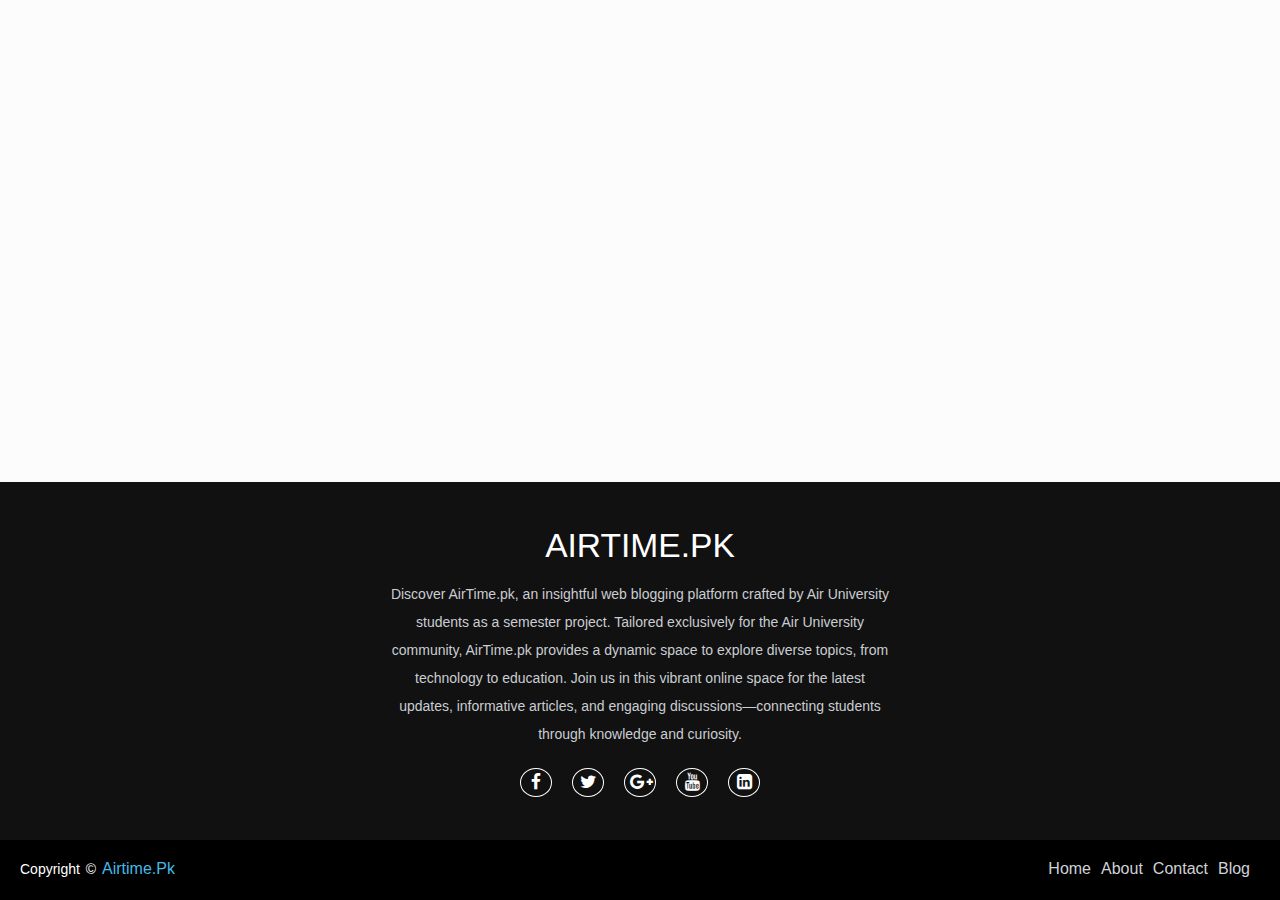
<file: Learning HTML/airtimefooter/index.html>
<!DOCTYPE html>
<html lang="en">
<head>
    <meta charset="UTF-8">
    <meta name="viewport" content="width=device-width, initial-scale=1.0">
    <title>Footer for AirTime</title>

    <link rel="stylesheet" href="https://stackpath.bootstrapcdn.com/font-awesome/4.7.0/css/font-awesome.min.css">
    <style media="screen">
      *{
    margin: 0;
    padding: 0;
    box-sizing: border-box;
}
body{
    background: #fcfcfc;
    font-family: sans-serif;
}
footer{
    position: absolute;
    bottom: 0;
    left: 0;
    right: 0;
    background: #111;
    height: auto;
    width: 100vw;

    padding-top: 40px;
    color: #fff;
}
.footer-content{
    display: flex;
    align-items: center;
    justify-content: center;
    flex-direction: column;
    text-align: center;
}
.footer-content h3{
    font-size: 2.1rem;
    font-weight: 500;
    text-transform: capitalize;
    line-height: 3rem;
}
.footer-content p{
    max-width: 500px;
    margin: 10px auto;
    line-height: 28px;
    font-size: 14px;
    color: #cacdd2;
}
.socials{
    list-style: none;
    display: flex;
    align-items: center;
    justify-content: center;
    margin: 1rem 0 3rem 0;
}
.socials li{
    margin: 0 10px;
}
.socials a{
    text-decoration: none;
    color: #fff;
    border: 1.1px solid white;
    padding: 5px;

    border-radius: 50%;

}
.socials a i{
    font-size: 1.1rem;
    width: 20px;


    transition: color .4s ease;

}
.socials a:hover i{
    color: aqua;
}

.footer-bottom{
    background: #000;
    width: 100vw;
    padding: 20px;
padding-bottom: 40px;
    text-align: center;
}
.footer-bottom p{
float: left;
    font-size: 14px;
    word-spacing: 2px;
    text-transform: capitalize;
}
.footer-bottom p a{
  color:#44bae8;
  font-size: 16px;
  text-decoration: none;
}
.footer-bottom span{
    text-transform: uppercase;
    opacity: .4;
    font-weight: 200;
}
.footer-menu{
  float: right;

}
.footer-menu ul{
  display: flex;
}
.footer-menu ul li{
padding-right: 10px;
display: block;
}
.footer-menu ul li a{
  color: #cfd2d6;
  text-decoration: none;
}
.footer-menu ul li a:hover{
  color: #27bcda;
}

@media (max-width:500px) {
.footer-menu ul{
  display: flex;
  margin-top: 10px;
  margin-bottom: 20px;
}
}
    </style>
</head>
<body>
    <footer>
        <div class="footer-content">
            <h3>AIRTIME.PK</h3>
            <p>Discover AirTime.pk, an insightful web blogging platform crafted by Air University students as a semester project. Tailored exclusively for the Air University community, AirTime.pk provides a dynamic space to explore diverse topics, from technology to education. Join us in this vibrant online space for the latest updates, informative articles, and engaging discussions—connecting students through knowledge and curiosity.</p>
            <ul class="socials">
                <li><a href="#"><i class="fa fa-facebook"></i></a></li>
                <li><a href="#"><i class="fa fa-twitter"></i></a></li>
                <li><a href="#"><i class="fa fa-google-plus"></i></a></li>
                <li><a href="#"><i class="fa fa-youtube"></i></a></li>
                <li><a href="#"><i class="fa fa-linkedin-square"></i></a></li>
            </ul>
        </div>
        <div class="footer-bottom">
            <p>copyright &copy; <a href="#">airtime.pk</a>  </p>
                    <div class="footer-menu">
                      <ul class="f-menu">
                        <li><a href="">Home</a></li>
                        <li><a href="">About</a></li>
                        <li><a href="">Contact</a></li>
                        <li><a href="">Blog</a></li>
                      </ul>
                    </div>
        </div>

    </footer>
</body>
</html>
</file>
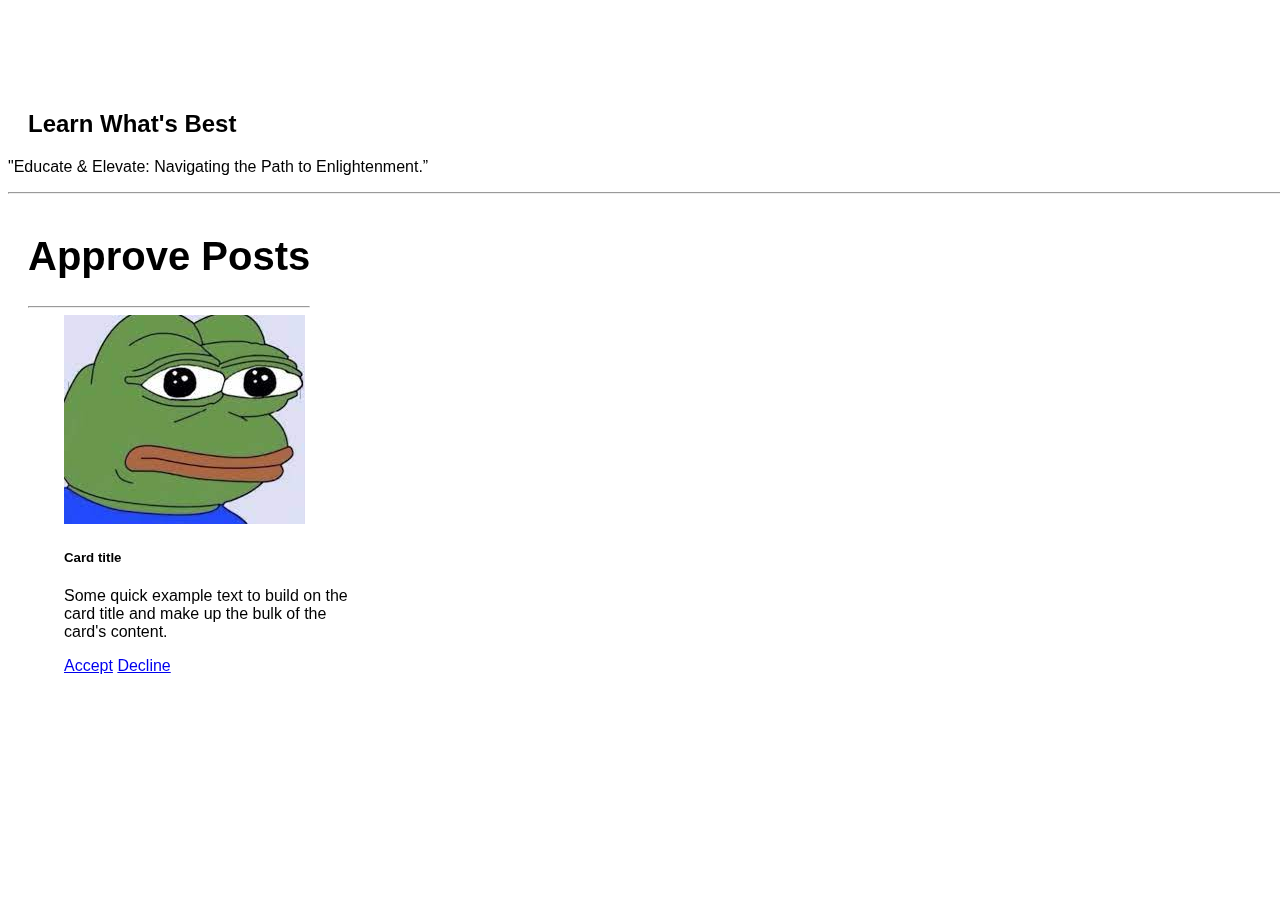
<file: Learning HTML/ApprovePosts/index.html>
<!DOCTYPE html>
<html lang="en">
<head>
    <meta charset="UTF-8">
    <meta name="viewport" content="width=device-width, initial-scale=1.0">
    <link rel="stylesheet" href="https://cdn.jsdelivr.net/npm/bootstrap@5.3.2/dist/css/bootstrap.min.css" integrity="sha384-T3c6CoIi6uLrA9TneNEoa7RxnatzjcDSCmG1MXxSR1GAsXEV/Dwwykc2MPK8M2HN" crossorigin="anonymous">
    <link rel="stylesheet" href="style.css">
    <title>ApprovePosts</title>
</head>
<body>
    <div class="header-Details">
        <h2>Learn What's Best</h2>
        <p>"Educate & Elevate: Navigating the Path to Enlightenment.”
        </p>
        <hr>
      </div> <!--header-Details-->

      <div class="page-name">
        <h1>Approve Posts</h1>
        <hr>
      </div> <!--page-name-->
      <div class="card-container">
      <div class="card" style="width: 18rem;">
        <img class="card-img-top" src="[data-uri]" alt="Card image cap">
        <div class="card-body">
          <h5 class="card-title">Card title</h5>
          <p class="card-text">Some quick example text to build on the card title and make up the bulk of the card's content.</p>
          <a href="#" class="btn btn-primary">Accept</a>
          <a href="#" class="btn btn-danger">Decline</a>
        </div>  <!--card-body-->
      </div>   <!--card-->
    </div> <!--card-container-->
</body>
</html>
</file>
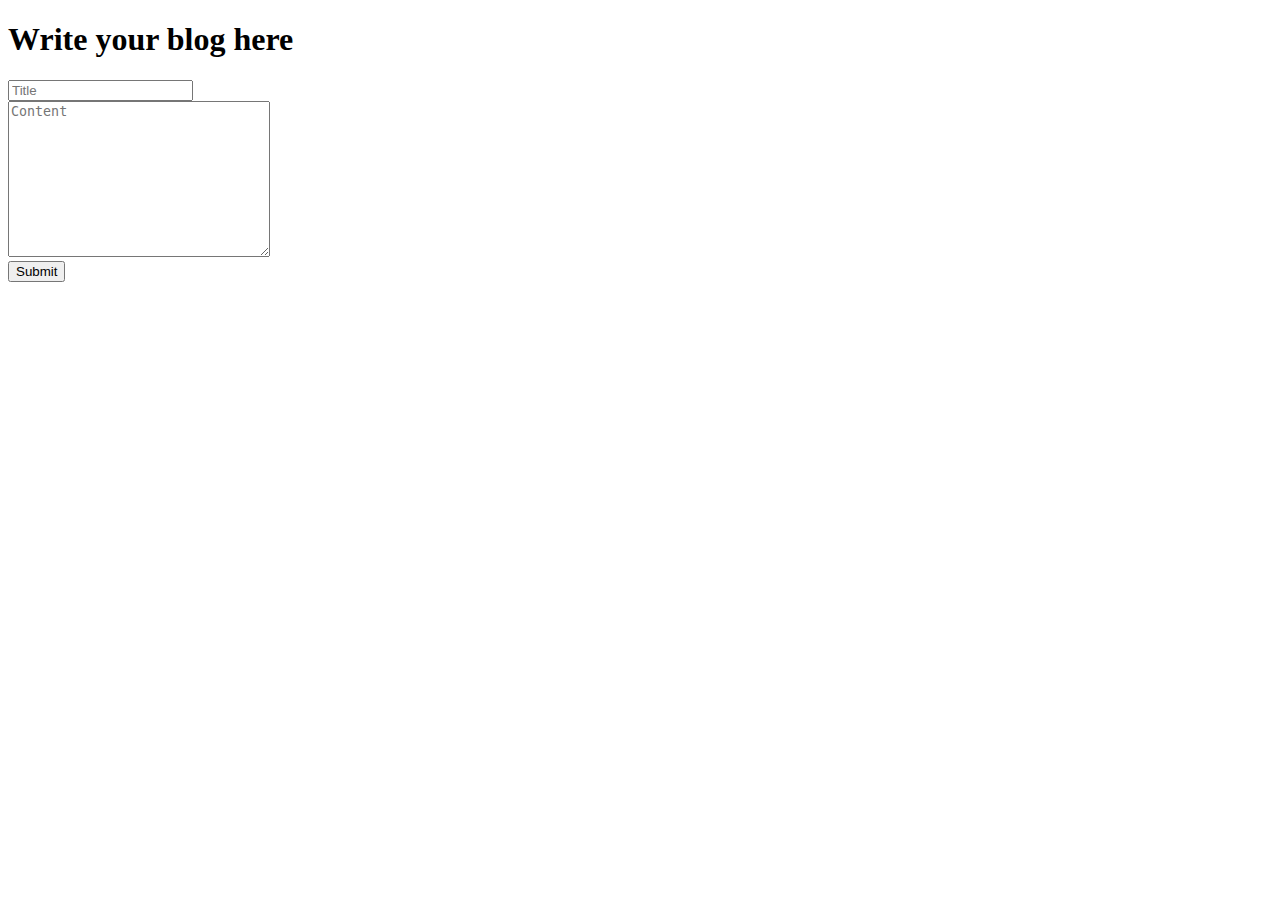
<file: Learning HTML/Writepost/index.html>
<!DOCTYPE html>
<html lang="en">
<head>
    <meta charset="UTF-8">
    <meta name="viewport" content="width=device-width, initial-scale=1.0">
    <title>WriteBlog</title>
</head>
<body>
    <div class="info">
        <h1>Write your blog here</h1>
        <form action="" method="post">
            <input type="text" name="title" placeholder="Title">
            <br>
            <textarea name="content" id="" cols="30" rows="10" placeholder="Content"></textarea>
            <br>
            <input type="submit" value="Submit">
        </form>
    </div>
</body>
</html>
</file>
<file: Learning HTML/ApprovePosts/style.css>
body{
    font-family: 'Segoe UI', Tahoma, Geneva, Verdana, sans-serif;
}
.header-Details{
    width: 100%;
    height: fit-content;
    position: fixed;
    top: 10%;
}
h2{
    padding-left:20px ;
}
.page-name{
    padding-left: 20px;
    font-size: 20px;
    font-weight: 600;
    position: fixed;
    top: 23%;
    
}

.card-container{
    width: 100%;
    height: fit-content;
    position: fixed;
    top: 35%;
    left: 5%;
    display: flex;
    flex-wrap: wrap;
    justify-content: space-between;
}
</file>
